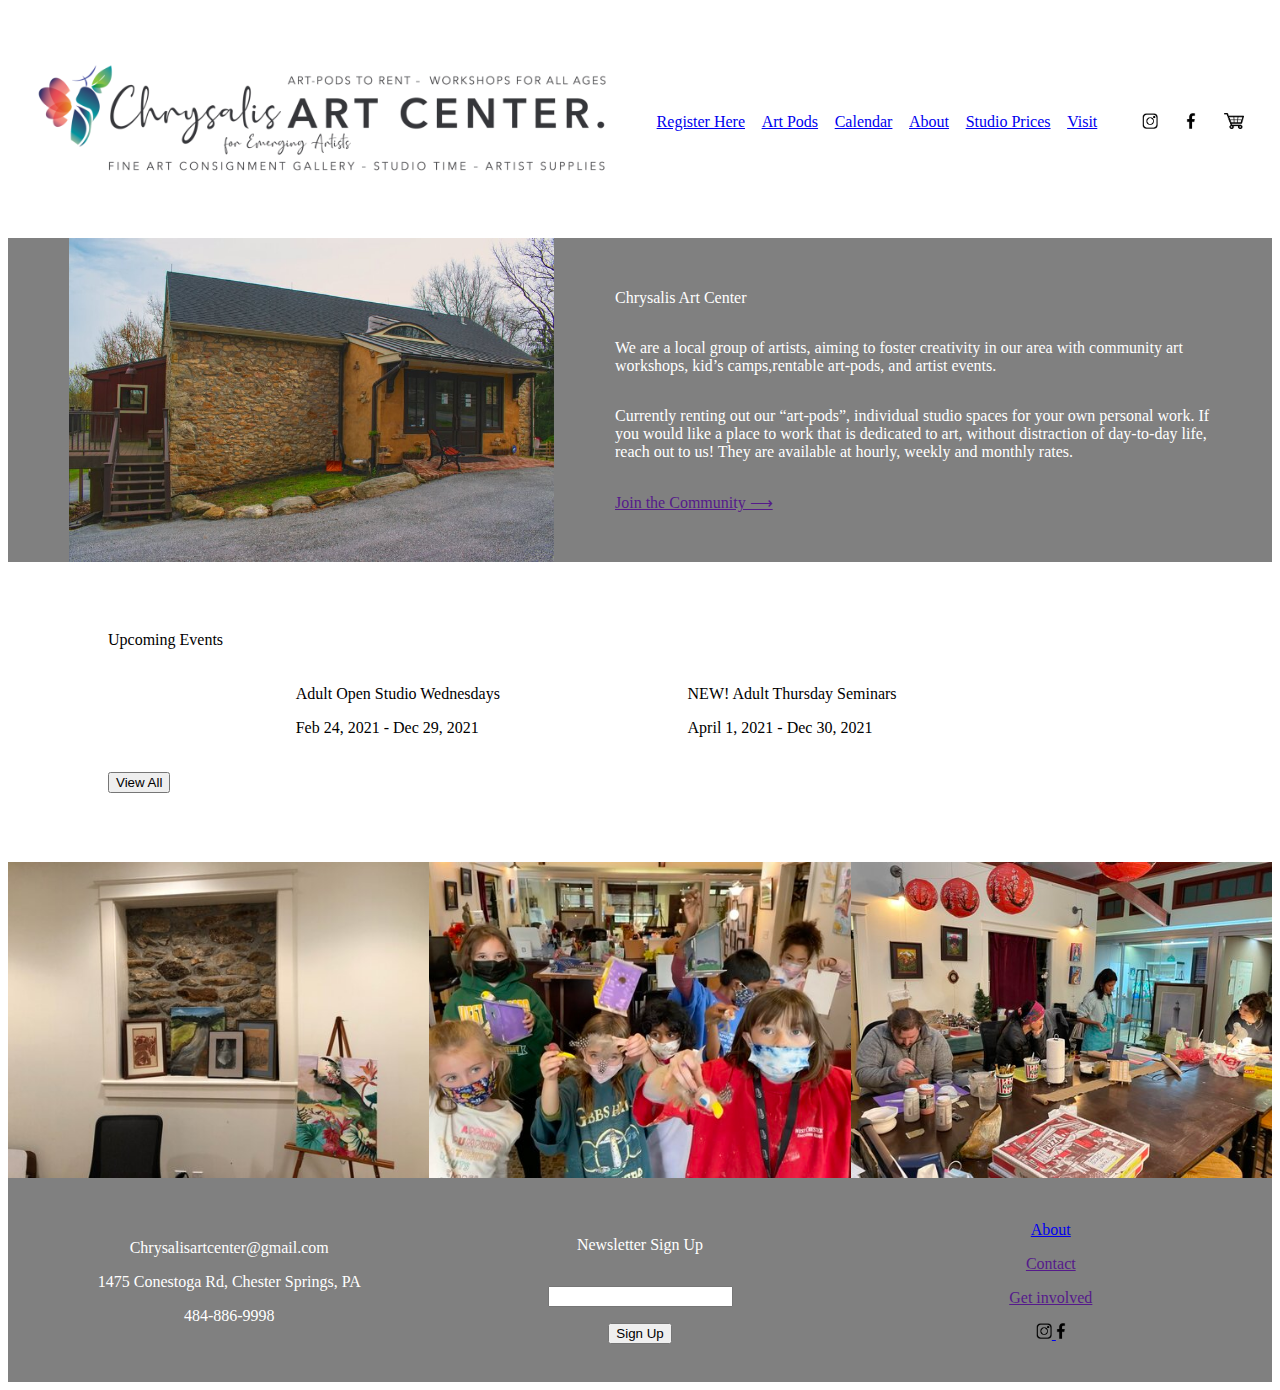
<file: index.html>
<!DOCTYPE html>
<html lang="en">

<head>
    <meta charset="UTF-8">
    <meta http-equiv="X-UA-Compatible" content="IE=edge">
    <meta name="viewport" content="width=device-width, initial-scale=1.0">
    <link rel="stylesheet" href="frameStyles.css">
    <link rel="stylesheet" href="indexStyles.css">
    <title>Chrysalis Art Center</title>
</head>

<body>

    <div class="flexPage">
        <div class="logoBar">
            <div class="logoPanel">
                <a href="index.html">
                    <img src="assets/logo.png" width="100%">
                </a>
            </div>
            <div class="linkPanel">
                <div class="links">
                    <div class="pageLinks">
                        <a href="register/register.html">
                            Register Here
                        </a>
                        <a href="artPods/artPods.html">
                            Art Pods
                        </a>
                        <a href="calendar/calendar.html">
                            Calendar
                        </a>
                        <a href="about/about.html">
                            About
                        </a>
                        <a href="studioPrices/studioPrices.html">
                            Studio Prices
                        </a>
                        <a href="visit/visit.html">
                            Visit
                        </a>
                    </div>
                    <div class="socialLinks">
                        <a href="https://www.instagram.com/chrysalisartcenter/">
                            <img src="assets/instaLogo.png" height="16px" width="auto">
                        </a>
                        <a href="https://www.facebook.com/chrysalisartcenter/">
                            <img src="assets/facebookLogo.png" height="16px" width="auto">
                        </a>
                        <a href="">
                            <img src="assets/cart.png" height="16px" width="auto">
                        </a>
                    </div>
                </div>
            </div>
        </div>

        <div class="infoBar">
            <div class="picPanel">
                <img src="assets/building.jpg" width="80%" height="auto">
            </div>
            <div class="infoPanel">
                <p>Chrysalis Art Center</p>
                <p>We are a local group of artists, aiming to foster creativity in our area with community art workshops, kid’s camps,rentable art-pods, and artist events.</p>
                <p>Currently renting out our “art-pods”, individual studio spaces for your own personal work. If you would like a place to work that is dedicated to art, without distraction of day-to-day life, reach out to us! They are available at hourly, weekly and monthly rates.</p>
                <p>
                    <a href="">
                        Join the Community ⟶
                    </a>
                </p>
            </div>
        </div>

        <div class="eventsBar">
            <div class="upcomingEvents">
                Upcoming Events
            </div>
            <div class="eventsList">
                <div class="event1">
                    <p>Adult Open Studio Wednesdays</p>
                    <p>Feb 24, 2021 - Dec 29, 2021</p>
                </div>
                <div class="event2">
                    <p>NEW! Adult Thursday Seminars</p>
                    <p>April 1, 2021 - Dec 30, 2021</p>
                </div>
                <div class="event3">

                </div>
            </div>
            <div class="viewAll">
                <button>
                    View All
                </button>
            </div>
        </div>

        <div class="pictureBar">
            <div>
                <img src="assets/picBar1.jpg" width="100%">
            </div>
            <div>
                <img src="assets/picBar2.jpg" width="100%">
            </div>
            <div>
                <img src="assets/picBar3.jpg" width="100%">
            </div>
        </div>

        <div class="contactBar">
            <div class="contactPanel">
                <div class="contactInfo">
                    <p>Chrysalisartcenter@gmail.com</p>
                    <p>1475 Conestoga Rd, Chester Springs, PA</p>
                    <p>484-886-9998</p>
                </div>
            </div>
            <div class="newsletterPanel">
                <div class="newsletterBox">
                    <p>Newsletter Sign Up</p>
                    <div class="signUpBar">
                        <p class="textBar"><input type="text"></p>
                        <button class="signUp">
                            Sign Up
                        </button>
                    </div>
                    
                </div>
            </div>
            <div class="bottomLinkPanel">
                <div class="linkBox">
                    <p>
                        <a href="about/about.html">
                            About
                        </a>
                    </p>
                    <p>
                        <a href="">
                            Contact
                        </a>
                    </p>
                    <p>
                        <a href="">
                            Get involved
                        </a>
                    </p>
                    <p>
                        <a href="https://www.instagram.com/chrysalisartcenter/">
                            <img src="assets/instaLogo.png" height="16px" width="auto">
                        </a>
                        <a href="https://www.facebook.com/chrysalisartcenter/">
                            <img src="assets/facebookLogo.png" height="16px" width="auto">
                        </a>
                    </p>
                </div>
            </div>
        </div>
    </div>


</body>

</html>
</file>
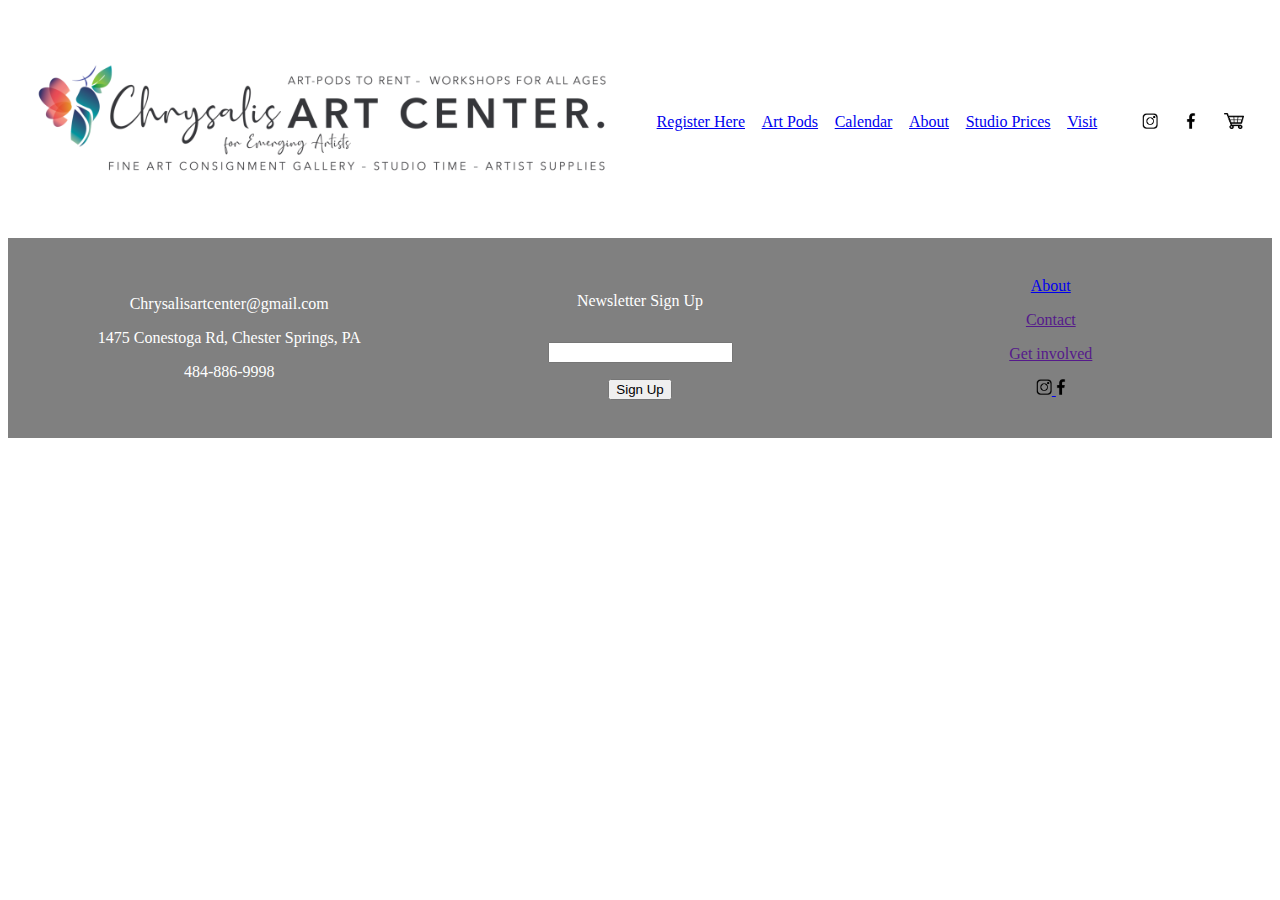
<file: about/about.html>
<!DOCTYPE html>
<html lang="en">

<head>
    <meta charset="UTF-8">
    <meta http-equiv="X-UA-Compatible" content="IE=edge">
    <meta name="viewport" content="width=device-width, initial-scale=1.0">
    <link rel="stylesheet" href="../frameStyles.css">
    <title>About</title>
</head>

<body>

    <div class="flexPage">
        <div class="logoBar">
            <div class="logoPanel">
                <a href="../index.html">
                    <img src="../assets/logo.png" width="100%">
                </a>
            </div>
            <div class="linkPanel">
                <div class="links">
                    <div class="pageLinks">
                        <a href="../register/register.html">
                            Register Here
                        </a>
                        <a href="../artPods/artPods.html">
                            Art Pods
                        </a>
                        <a href="../calendar/calendar.html">
                            Calendar
                        </a>
                        <a href="about.html">
                            About
                        </a>
                        <a href="../studioPrices/studioPrices.html">
                            Studio Prices
                        </a>
                        <a href="../visit/visit.html">
                            Visit
                        </a>
                    </div>
                    <div class="socialLinks">
                        <a href="https://www.instagram.com/chrysalisartcenter/">
                            <img src="../assets/instaLogo.png" height="16px" width="auto">
                        </a>
                        <a href="https://www.facebook.com/chrysalisartcenter/">
                            <img src="../assets/facebookLogo.png" height="16px" width="auto">
                        </a>
                        <a href="">
                            <img src="../assets/cart.png" height="16px" width="auto">
                        </a>
                    </div>
                </div>
            </div>
        </div>

        <div class="contactBar">
            <div class="contactPanel">
                <div class="contactInfo">
                    <p>Chrysalisartcenter@gmail.com</p>
                    <p>1475 Conestoga Rd, Chester Springs, PA</p>
                    <p>484-886-9998</p>
                </div>
            </div>
            <div class="newsletterPanel">
                <div class="newsletterBox">
                    <p>Newsletter Sign Up</p>
                    <div class="signUpBar">
                        <p class="textBar"><input type="text"></p>
                        <button class="signUp">
                            Sign Up
                        </button>
                    </div>
                    
                </div>
            </div>
            <div class="bottomLinkPanel">
                <div class="linkBox">
                    <p>
                        <a href="about.html">
                            About
                        </a>
                    </p>
                    <p>
                        <a href="">
                            Contact
                        </a>
                    </p>
                    <p>
                        <a href="">
                            Get involved
                        </a>
                    </p>
                    <p>
                        <a href="https://www.instagram.com/chrysalisartcenter/">
                            <img src="../assets/instaLogo.png" height="16px" width="auto">
                        </a>
                        <a href="https://www.facebook.com/chrysalisartcenter/">
                            <img src="../assets/facebookLogo.png" height="16px" width="auto">
                        </a>
                    </p>
                </div>
            </div>
        </div>
    </div>


</body>

</html>
</file>
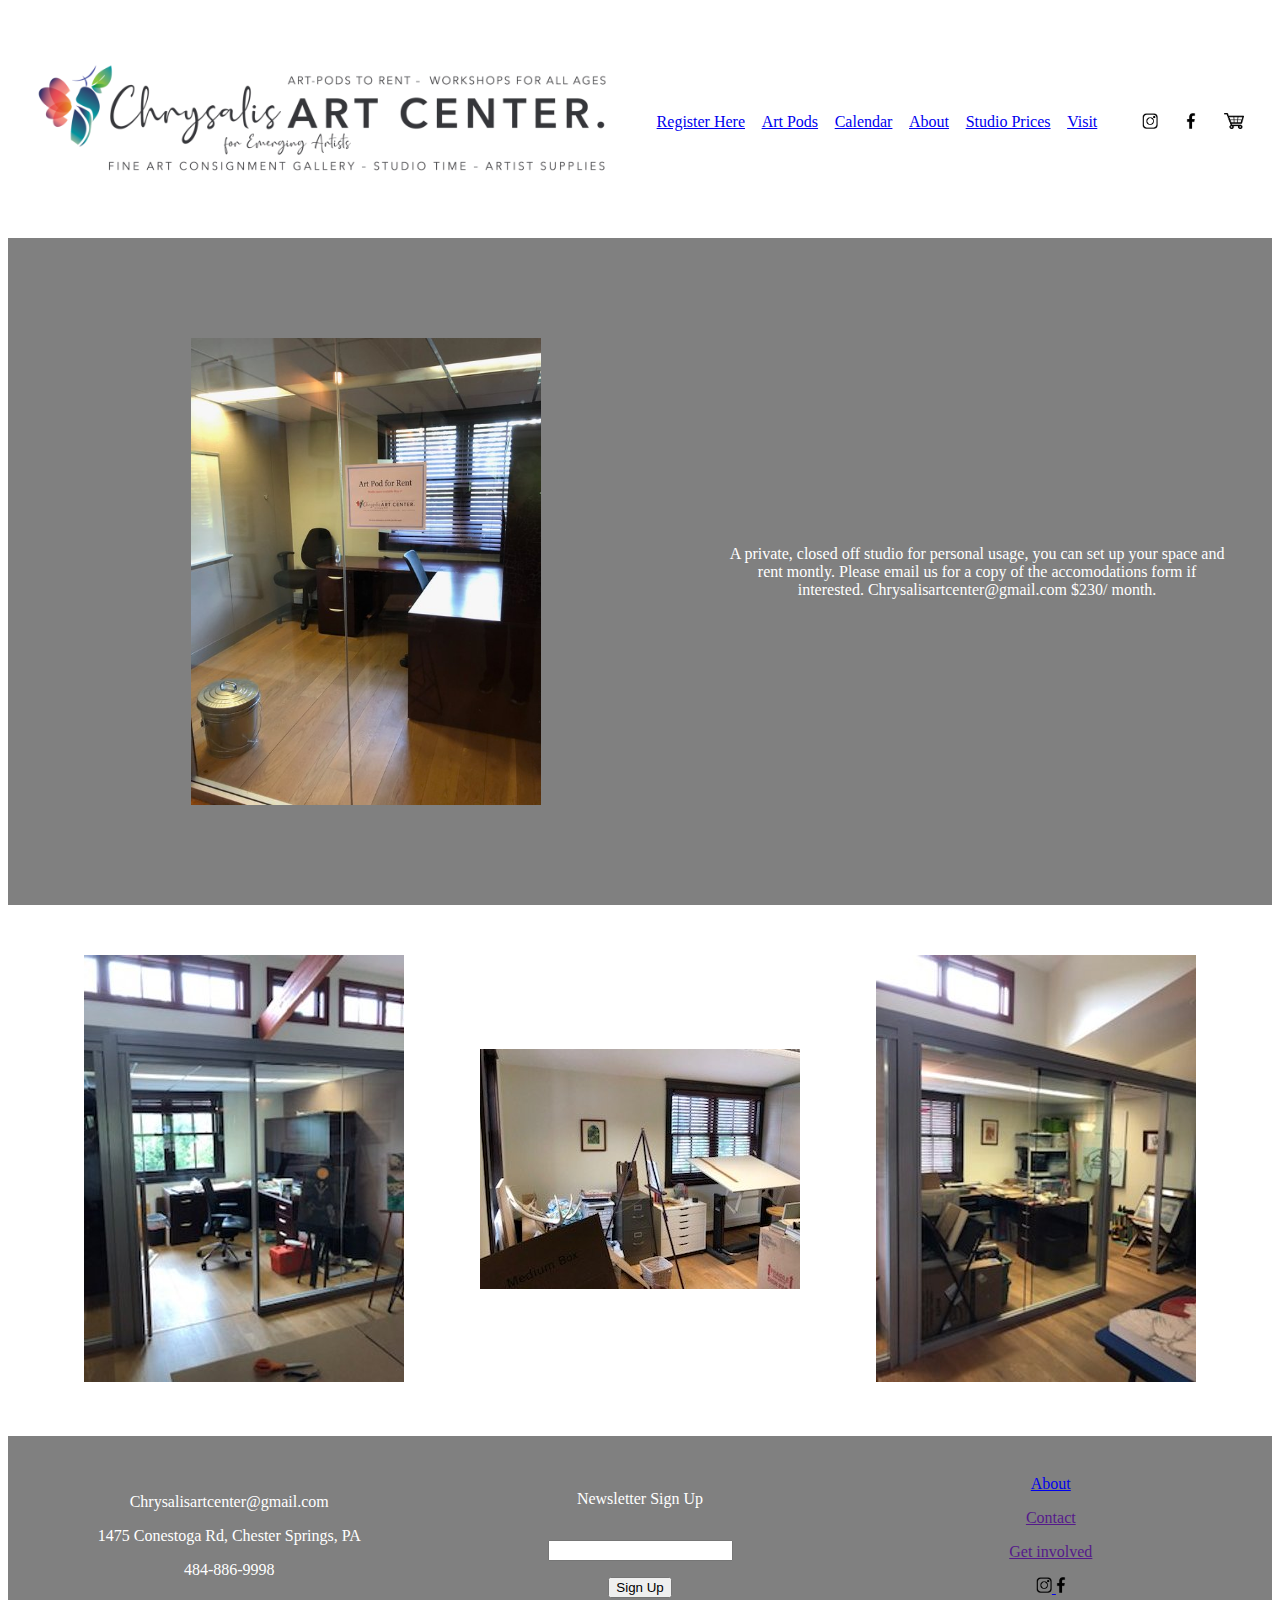
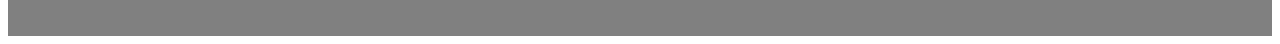
<file: artPods/artPods.html>
<!DOCTYPE html>
<html lang="en">

<head>
    <meta charset="UTF-8">
    <meta http-equiv="X-UA-Compatible" content="IE=edge">
    <meta name="viewport" content="width=device-width, initial-scale=1.0">
    <link rel="stylesheet" href="../frameStyles.css">
    <link rel="stylesheet" href="artPodsStyles.css">
    <title>Art Pods</title>
</head>

<body>

    <div class="flexPage">
        <div class="logoBar">
            <div class="logoPanel">
                <a href="../index.html">
                    <img src="../assets/logo.png" width="100%">
                </a>
            </div>
            <div class="linkPanel">
                <div class="links">
                    <div class="pageLinks">
                        <a href="../register/register.html">
                            Register Here
                        </a>
                        <a href="artPods.html">
                            Art Pods
                        </a>
                        <a href="calendar/calendar.html">
                            Calendar
                        </a>
                        <a href="../about/about.html">
                            About
                        </a>
                        <a href="../studioPrices/studioPrices.html">
                            Studio Prices
                        </a>
                        <a href="../visit/visit.html">
                            Visit
                        </a>
                    </div>
                    <div class="socialLinks">
                        <a href="https://www.instagram.com/chrysalisartcenter/">
                            <img src="../assets/instaLogo.png" height="16px" width="auto">
                        </a>
                        <a href="https://www.facebook.com/chrysalisartcenter/">
                            <img src="../assets/facebookLogo.png" height="16px" width="auto">
                        </a>
                        <a href="">
                            <img src="../assets/cart.png" height="16px" width="auto">
                        </a>
                    </div>
                </div>
            </div>
        </div>

        <div class="podInfoBar">
            <div class="picPanel">
                <img src="../assets/podPic1.jpeg" height="70%" width="auto">
            </div>
            <div class="podInfo">
                <p>A private, closed off studio for personal usage, you can set up your space and rent montly. Please email us for a copy of the accomodations form if interested. Chrysalisartcenter@gmail.com $230/ month.</p>
            </div>
        </div>

        <div class="podPicBar">
            <div>
                <img src="../assets/podPic2.jpg" width="100%">
            </div>
            <div>
                <img src="../assets/podPic3.jpg" width="100%">
            </div>
            <div>
                <img src="../assets/podPic4.jpg" width="100%">
            </div>
        </div>

        <div class="contactBar">
            <div class="contactPanel">
                <div class="contactInfo">
                    <p>Chrysalisartcenter@gmail.com</p>
                    <p>1475 Conestoga Rd, Chester Springs, PA</p>
                    <p>484-886-9998</p>
                </div>
            </div>
            <div class="newsletterPanel">
                <div class="newsletterBox">
                    <p>Newsletter Sign Up</p>
                    <div class="signUpBar">
                        <p class="textBar"><input type="text"></p>
                        <button class="signUp">
                            Sign Up
                        </button>
                    </div>
                    
                </div>
            </div>
            <div class="bottomLinkPanel">
                <div class="linkBox">
                    <p>
                        <a href="../about/about.html">
                            About
                        </a>
                    </p>
                    <p>
                        <a href="">
                            Contact
                        </a>
                    </p>
                    <p>
                        <a href="">
                            Get involved
                        </a>
                    </p>
                    <p>
                        <a href="https://www.instagram.com/chrysalisartcenter/">
                            <img src="../assets/instaLogo.png" height="16px" width="auto">
                        </a>
                        <a href="https://www.facebook.com/chrysalisartcenter/">
                            <img src="../assets/facebookLogo.png" height="16px" width="auto">
                        </a>
                    </p>
                </div>
            </div>
        </div>
    </div>


</body>

</html>
</file>
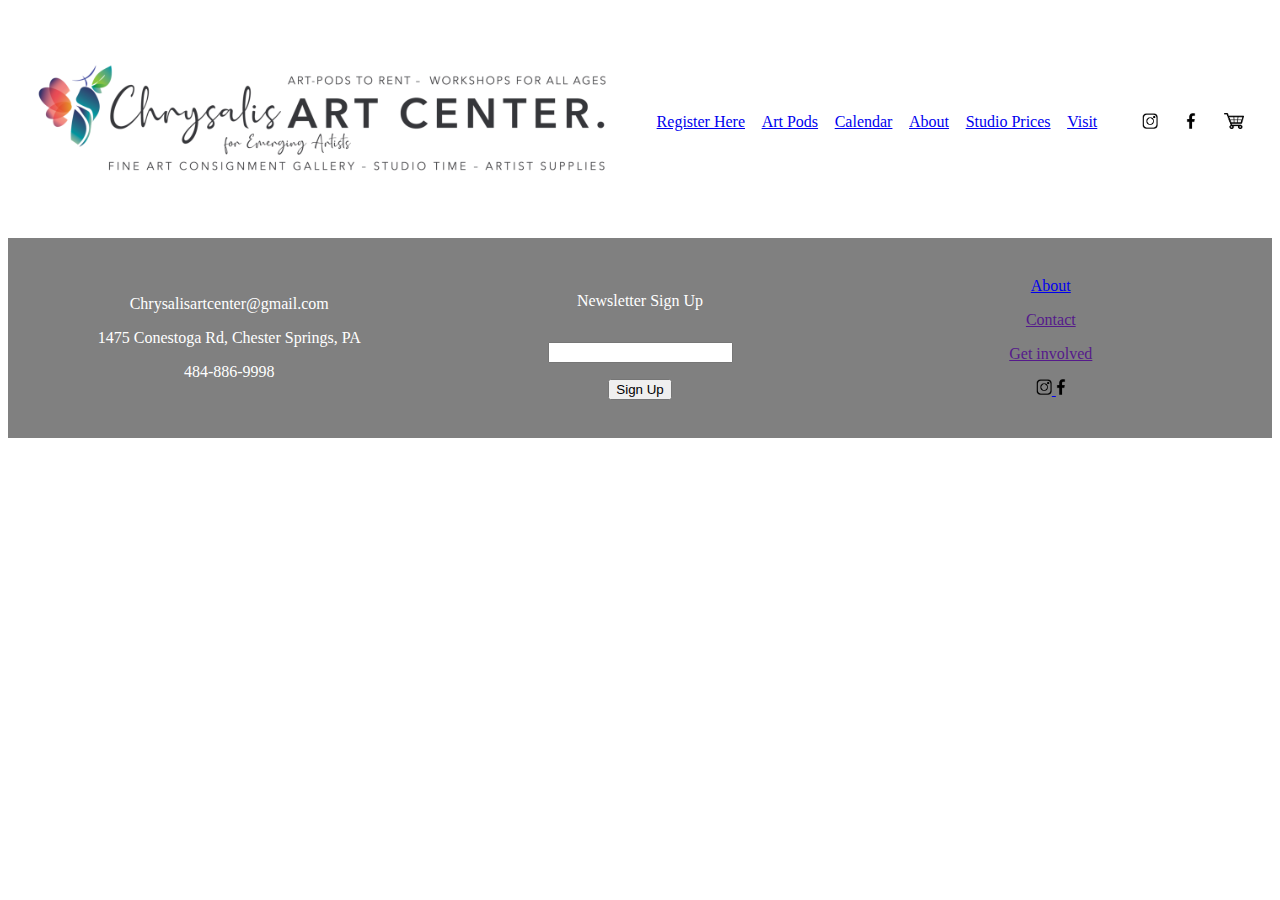
<file: calendar/calendar.html>
<!DOCTYPE html>
<html lang="en">

<head>
    <meta charset="UTF-8">
    <meta http-equiv="X-UA-Compatible" content="IE=edge">
    <meta name="viewport" content="width=device-width, initial-scale=1.0">
    <link rel="stylesheet" href="../frameStyles.css">
    <title>Register</title>
</head>

<body>

    <div class="flexPage">
        <div class="logoBar">
            <div class="logoPanel">
                <a href="../index.html">
                    <img src="../assets/logo.png" width="100%">
                </a>
            </div>
            <div class="linkPanel">
                <div class="links">
                    <div class="pageLinks">
                        <a href="../register/register.html">
                            Register Here
                        </a>
                        <a href="../artPods/artPods.html">
                            Art Pods
                        </a>
                        <a href="calendar.html">
                            Calendar
                        </a>
                        <a href="../about/about.html">
                            About
                        </a>
                        <a href="../studioPrices/studioPrices.html">
                            Studio Prices
                        </a>
                        <a href="../visit/visit.html">
                            Visit
                        </a>
                    </div>
                    <div class="socialLinks">
                        <a href="https://www.instagram.com/chrysalisartcenter/">
                            <img src="../assets/instaLogo.png" height="16px" width="auto">
                        </a>
                        <a href="https://www.facebook.com/chrysalisartcenter/">
                            <img src="../assets/facebookLogo.png" height="16px" width="auto">
                        </a>
                        <a href="">
                            <img src="../assets/cart.png" height="16px" width="auto">
                        </a>
                    </div>
                </div>
            </div>
        </div>

        <div class="contactBar">
            <div class="contactPanel">
                <div class="contactInfo">
                    <p>Chrysalisartcenter@gmail.com</p>
                    <p>1475 Conestoga Rd, Chester Springs, PA</p>
                    <p>484-886-9998</p>
                </div>
            </div>
            <div class="newsletterPanel">
                <div class="newsletterBox">
                    <p>Newsletter Sign Up</p>
                    <div class="signUpBar">
                        <p class="textBar"><input type="text"></p>
                        <button class="signUp">
                            Sign Up
                        </button>
                    </div>
                    
                </div>
            </div>
            <div class="bottomLinkPanel">
                <div class="linkBox">
                    <p>
                        <a href="../about/about.html">
                            About
                        </a>
                    </p>
                    <p>
                        <a href="">
                            Contact
                        </a>
                    </p>
                    <p>
                        <a href="">
                            Get involved
                        </a>
                    </p>
                    <p>
                        <a href="https://www.instagram.com/chrysalisartcenter/">
                            <img src="../assets/instaLogo.png" height="16px" width="auto">
                        </a>
                        <a href="https://www.facebook.com/chrysalisartcenter/">
                            <img src="../assets/facebookLogo.png" height="16px" width="auto">
                        </a>
                    </p>
                </div>
            </div>
        </div>
    </div>


</body>

</html>
</file>
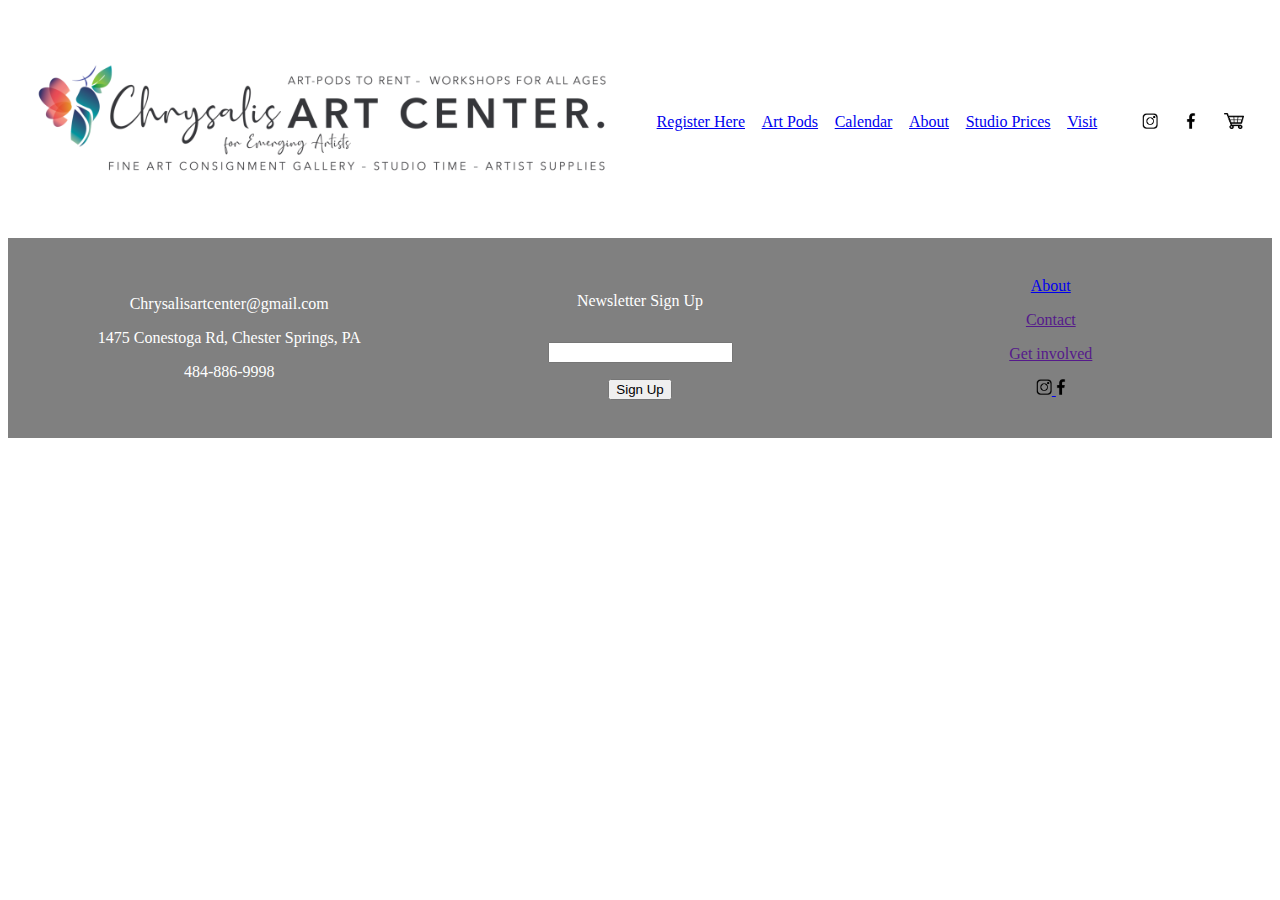
<file: register/register.html>
<!DOCTYPE html>
<html lang="en">

<head>
    <meta charset="UTF-8">
    <meta http-equiv="X-UA-Compatible" content="IE=edge">
    <meta name="viewport" content="width=device-width, initial-scale=1.0">
    <link rel="stylesheet" href="../frameStyles.css">
    <title>Register</title>
</head>

<body>

    <div class="flexPage">
        <div class="logoBar">
            <div class="logoPanel">
                <a href="../index.html">
                    <img src="../assets/logo.png" width="100%">
                </a>
            </div>
            <div class="linkPanel">
                <div class="links">
                    <div class="pageLinks">
                        <a href="register.html">
                            Register Here
                        </a>
                        <a href="../artPods/artPods.html">
                            Art Pods
                        </a>
                        <a href="../calendar/calendar.html">
                            Calendar
                        </a>
                        <a href="../about/about.html">
                            About
                        </a>
                        <a href="../studioPrices/studioPrices.html">
                            Studio Prices
                        </a>
                        <a href="../visit/visit.html">
                            Visit
                        </a>
                    </div>
                    <div class="socialLinks">
                        <a href="https://www.instagram.com/chrysalisartcenter/">
                            <img src="../assets/instaLogo.png" height="16px" width="auto">
                        </a>
                        <a href="https://www.facebook.com/chrysalisartcenter/">
                            <img src="../assets/facebookLogo.png" height="16px" width="auto">
                        </a>
                        <a href="">
                            <img src="../assets/cart.png" height="16px" width="auto">
                        </a>
                    </div>
                </div>
            </div>
        </div>

        <div class="contactBar">
            <div class="contactPanel">
                <div class="contactInfo">
                    <p>Chrysalisartcenter@gmail.com</p>
                    <p>1475 Conestoga Rd, Chester Springs, PA</p>
                    <p>484-886-9998</p>
                </div>
            </div>
            <div class="newsletterPanel">
                <div class="newsletterBox">
                    <p>Newsletter Sign Up</p>
                    <div class="signUpBar">
                        <p class="textBar"><input type="text"></p>
                        <button class="signUp">
                            Sign Up
                        </button>
                    </div>
                    
                </div>
            </div>
            <div class="bottomLinkPanel">
                <div class="linkBox">
                    <p>
                        <a href="../about/about.html">
                            About
                        </a>
                    </p>
                    <p>
                        <a href="">
                            Contact
                        </a>
                    </p>
                    <p>
                        <a href="">
                            Get involved
                        </a>
                    </p>
                    <p>
                        <a href="https://www.instagram.com/chrysalisartcenter/">
                            <img src="../assets/instaLogo.png" height="16px" width="auto">
                        </a>
                        <a href="https://www.facebook.com/chrysalisartcenter/">
                            <img src="../assets/facebookLogo.png" height="16px" width="auto">
                        </a>
                    </p>
                </div>
            </div>
        </div>
    </div>


</body>

</html>
</file>
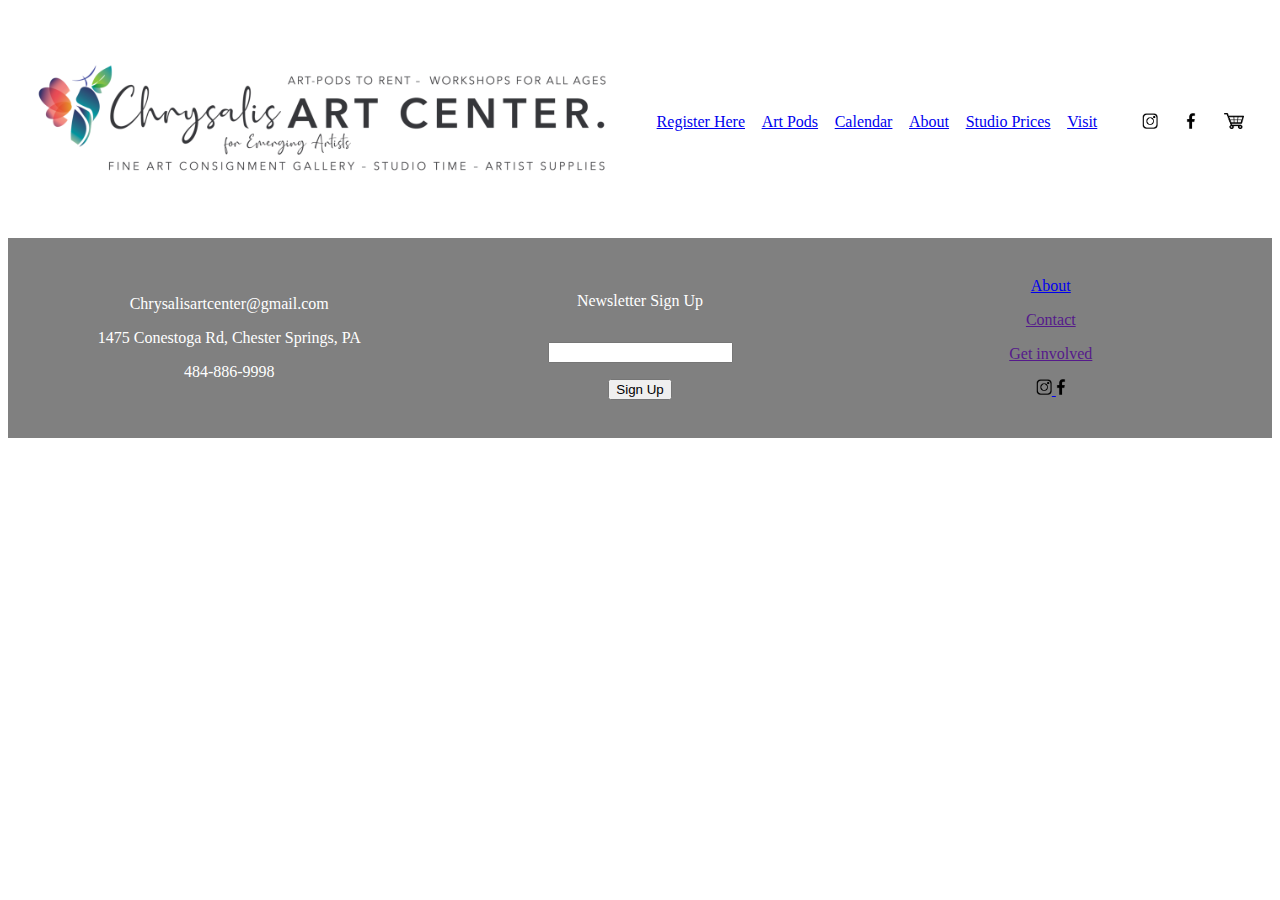
<file: studioPrices/studioPrices.html>
<!DOCTYPE html>
<html lang="en">

<head>
    <meta charset="UTF-8">
    <meta http-equiv="X-UA-Compatible" content="IE=edge">
    <meta name="viewport" content="width=device-width, initial-scale=1.0">
    <link rel="stylesheet" href="../frameStyles.css">
    <title>Studio Prices</title>
</head>

<body>

    <div class="flexPage">
        <div class="logoBar">
            <div class="logoPanel">
                <a href="../index.html">
                    <img src="../assets/logo.png" width="100%">
                </a>
            </div>
            <div class="linkPanel">
                <div class="links">
                    <div class="pageLinks">
                        <a href="../register/register.html">
                            Register Here
                        </a>
                        <a href="../artPods/artPods.html">
                            Art Pods
                        </a>
                        <a href="../calendar/calendar.html">
                            Calendar
                        </a>
                        <a href="../about/about.html">
                            About
                        </a>
                        <a href="studioPrices.html">
                            Studio Prices
                        </a>
                        <a href="../visit/visit.html">
                            Visit
                        </a>
                    </div>
                    <div class="socialLinks">
                        <a href="https://www.instagram.com/chrysalisartcenter/">
                            <img src="../assets/instaLogo.png" height="16px" width="auto">
                        </a>
                        <a href="https://www.facebook.com/chrysalisartcenter/">
                            <img src="../assets/facebookLogo.png" height="16px" width="auto">
                        </a>
                        <a href="">
                            <img src="../assets/cart.png" height="16px" width="auto">
                        </a>
                    </div>
                </div>
            </div>
        </div>

        <div class="contactBar">
            <div class="contactPanel">
                <div class="contactInfo">
                    <p>Chrysalisartcenter@gmail.com</p>
                    <p>1475 Conestoga Rd, Chester Springs, PA</p>
                    <p>484-886-9998</p>
                </div>
            </div>
            <div class="newsletterPanel">
                <div class="newsletterBox">
                    <p>Newsletter Sign Up</p>
                    <div class="signUpBar">
                        <p class="textBar"><input type="text"></p>
                        <button class="signUp">
                            Sign Up
                        </button>
                    </div>
                    
                </div>
            </div>
            <div class="bottomLinkPanel">
                <div class="linkBox">
                    <p>
                        <a href="../about/about.html">
                            About
                        </a>
                    </p>
                    <p>
                        <a href="">
                            Contact
                        </a>
                    </p>
                    <p>
                        <a href="">
                            Get involved
                        </a>
                    </p>
                    <p>
                        <a href="https://www.instagram.com/chrysalisartcenter/">
                            <img src="../assets/instaLogo.png" height="16px" width="auto">
                        </a>
                        <a href="https://www.facebook.com/chrysalisartcenter/">
                            <img src="../assets/facebookLogo.png" height="16px" width="auto">
                        </a>
                    </p>
                </div>
            </div>
        </div>
    </div>


</body>

</html>
</file>
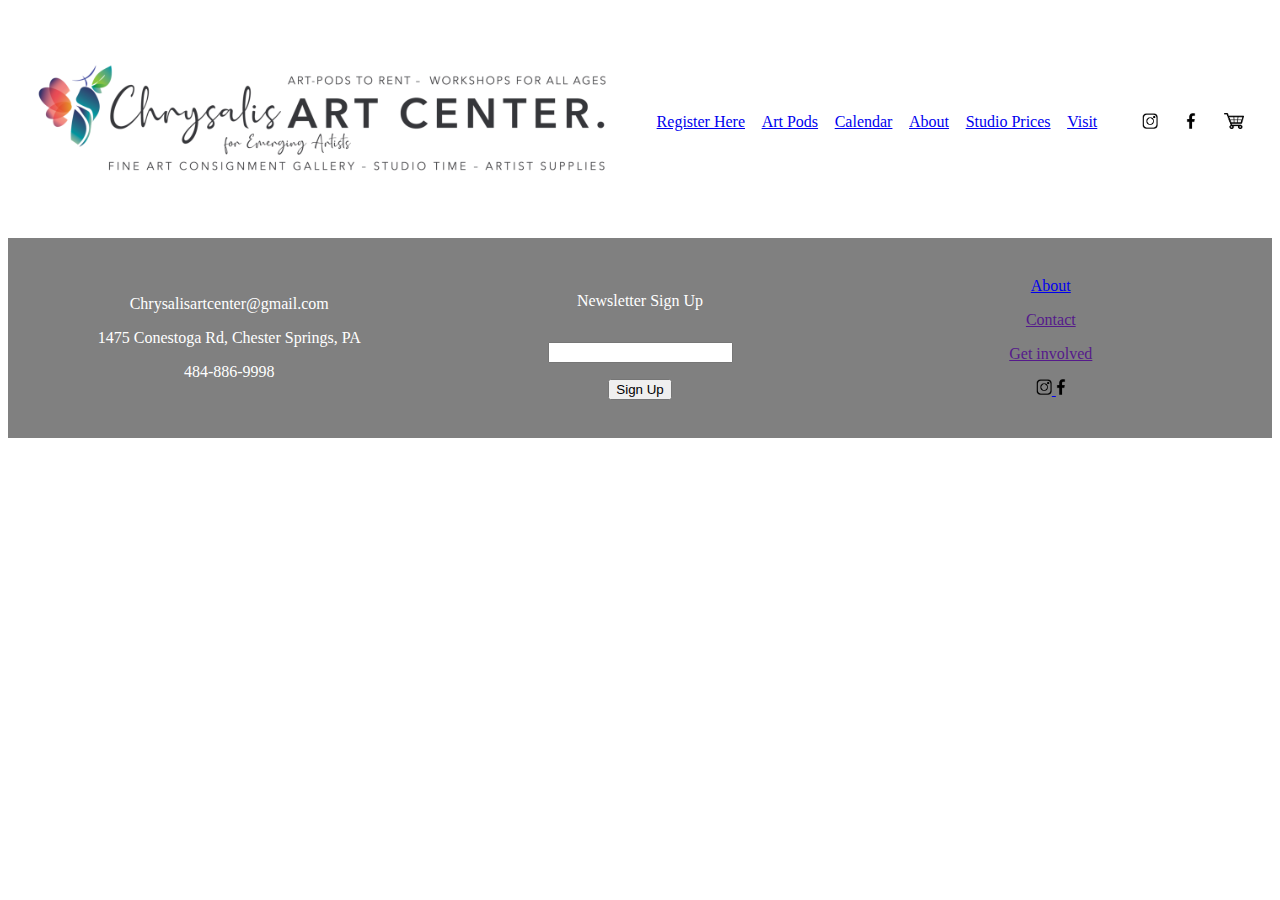
<file: visit/visit.html>
<!DOCTYPE html>
<html lang="en">

<head>
    <meta charset="UTF-8">
    <meta http-equiv="X-UA-Compatible" content="IE=edge">
    <meta name="viewport" content="width=device-width, initial-scale=1.0">
    <link rel="stylesheet" href="../frameStyles.css">
    <title>Visit</title>
</head>

<body>

    <div class="flexPage">
        <div class="logoBar">
            <div class="logoPanel">
                <a href="../index.html">
                    <img src="../assets/logo.png" width="100%">
                </a>
            </div>
            <div class="linkPanel">
                <div class="links">
                    <div class="pageLinks">
                        <a href="../register/register.html">
                            Register Here
                        </a>
                        <a href="../artPods/artPods.html">
                            Art Pods
                        </a>
                        <a href="calendar/calendar.html">
                            Calendar
                        </a>
                        <a href="../about/about.html">
                            About
                        </a>
                        <a href="../studioPrices/studioPrices.html">
                            Studio Prices
                        </a>
                        <a href="visit.html">
                            Visit
                        </a>
                    </div>
                    <div class="socialLinks">
                        <a href="https://www.instagram.com/chrysalisartcenter/">
                            <img src="../assets/instaLogo.png" height="16px" width="auto">
                        </a>
                        <a href="https://www.facebook.com/chrysalisartcenter/">
                            <img src="../assets/facebookLogo.png" height="16px" width="auto">
                        </a>
                        <a href="">
                            <img src="../assets/cart.png" height="16px" width="auto">
                        </a>
                    </div>
                </div>
            </div>
        </div>

        <div class="contactBar">
            <div class="contactPanel">
                <div class="contactInfo">
                    <p>Chrysalisartcenter@gmail.com</p>
                    <p>1475 Conestoga Rd, Chester Springs, PA</p>
                    <p>484-886-9998</p>
                </div>
            </div>
            <div class="newsletterPanel">
                <div class="newsletterBox">
                    <p>Newsletter Sign Up</p>
                    <div class="signUpBar">
                        <p class="textBar"><input type="text"></p>
                        <button class="signUp">
                            Sign Up
                        </button>
                    </div>
                    
                </div>
            </div>
            <div class="bottomLinkPanel">
                <div class="linkBox">
                    <p>
                        <a href="../about/about.html">
                            About
                        </a>
                    </p>
                    <p>
                        <a href="">
                            Contact
                        </a>
                    </p>
                    <p>
                        <a href="">
                            Get involved
                        </a>
                    </p>
                    <p>
                        <a href="https://www.instagram.com/chrysalisartcenter/">
                            <img src="../assets/instaLogo.png" height="16px" width="auto">
                        </a>
                        <a href="https://www.facebook.com/chrysalisartcenter/">
                            <img src="../assets/facebookLogo.png" height="16px" width="auto">
                        </a>
                    </p>
                </div>
            </div>
        </div>
    </div>


</body>

</html>
</file>
<file: frameStyles.css>
.flexPage{
    display: flex;
    flex-direction: column;
    justify-content: flex-start;
}

.logoBar{
    display: flex;
    flex-direction: row;
    margin-top: 50px;
    margin-bottom: 50px;
}

.logoPanel{
    display: flex;
    align-items: center;
    width: 50%;
}

.linkPanel{
    display: flex;
    width: 50%;
    justify-content: center;
    align-items: center;
}

.links{
    display: flex;
    width: 100%;
    justify-content: space-evenly;
}

.pageLinks{
    display: flex;
    width: 75%;
    justify-content: space-evenly;
    flex-wrap: wrap;
}

.socialLinks{
    display: flex;
    width: 25%;
    justify-content: space-evenly;
}

.contactBar{
    display: flex;
    flex-direction: row;
    justify-content: space-evenly;
    align-items: center;
    height: 200px;
    text-align: center;
    background-color: gray;
    color: white;
}

.signUpBar{
    display: flex;
    flex-direction: column;
    justify-content: space-evenly;
    align-items: center;
}

.textBar{
    width: 100%;
}

.contactPanel{
    width: 30%;
}

.newsletterPanel{
    width: 30%;
}

.bottomLinkPanel{
    width: 30%;
}
</file>
<file: indexStyles.css>
.infoBar{
    display: flex;
    flex-direction: row;
    background-color: gray;
    color: white;
}

.picPanel{
    display: flex;
    width: 50%;
    justify-content: center;
    align-items: center;
}

.infoPanel{
    display: flex;
    flex-direction: column;
    width: 50%;
    justify-content: center;
    margin-right: 50px;
}

.eventsBar{
    display: flex;
    flex-direction: column;
    margin-left: 100px;
    justify-content: space-evenly;
    height: 200px;
    margin-top: 50px;
    margin-bottom: 50px;
}

.eventsList{
    display: flex;
    flex-direction: row;
    justify-content: space-evenly;
}

.pictureBar{
    display: flex;
    flex-direction: row;
    justify-content: center;
    background-color: gray;
    width: 100%;
    align-items: center;
}
</file>
<file: artPods/artPodsStyles.css>
.podInfoBar{
    display: flex;
    justify-content: space-evenly;
    align-content: center;
    width: 100%;
    background-color: gray;
}

.podInfo{
    display: flex;
    width: 40%;
    text-align: center;
    color: white;
    align-items: center;
}

.podPicBar{
    display: flex;
    flex-direction: row;
    justify-content: space-evenly;
    background-color: white;
    width: 100%;
    align-items: center;
    margin-top: 50px;
    margin-bottom: 50px;
}

.picPanel{
    display: flex;
    width: 50%;
    justify-content: center;
    align-items: center;
}
</file>
